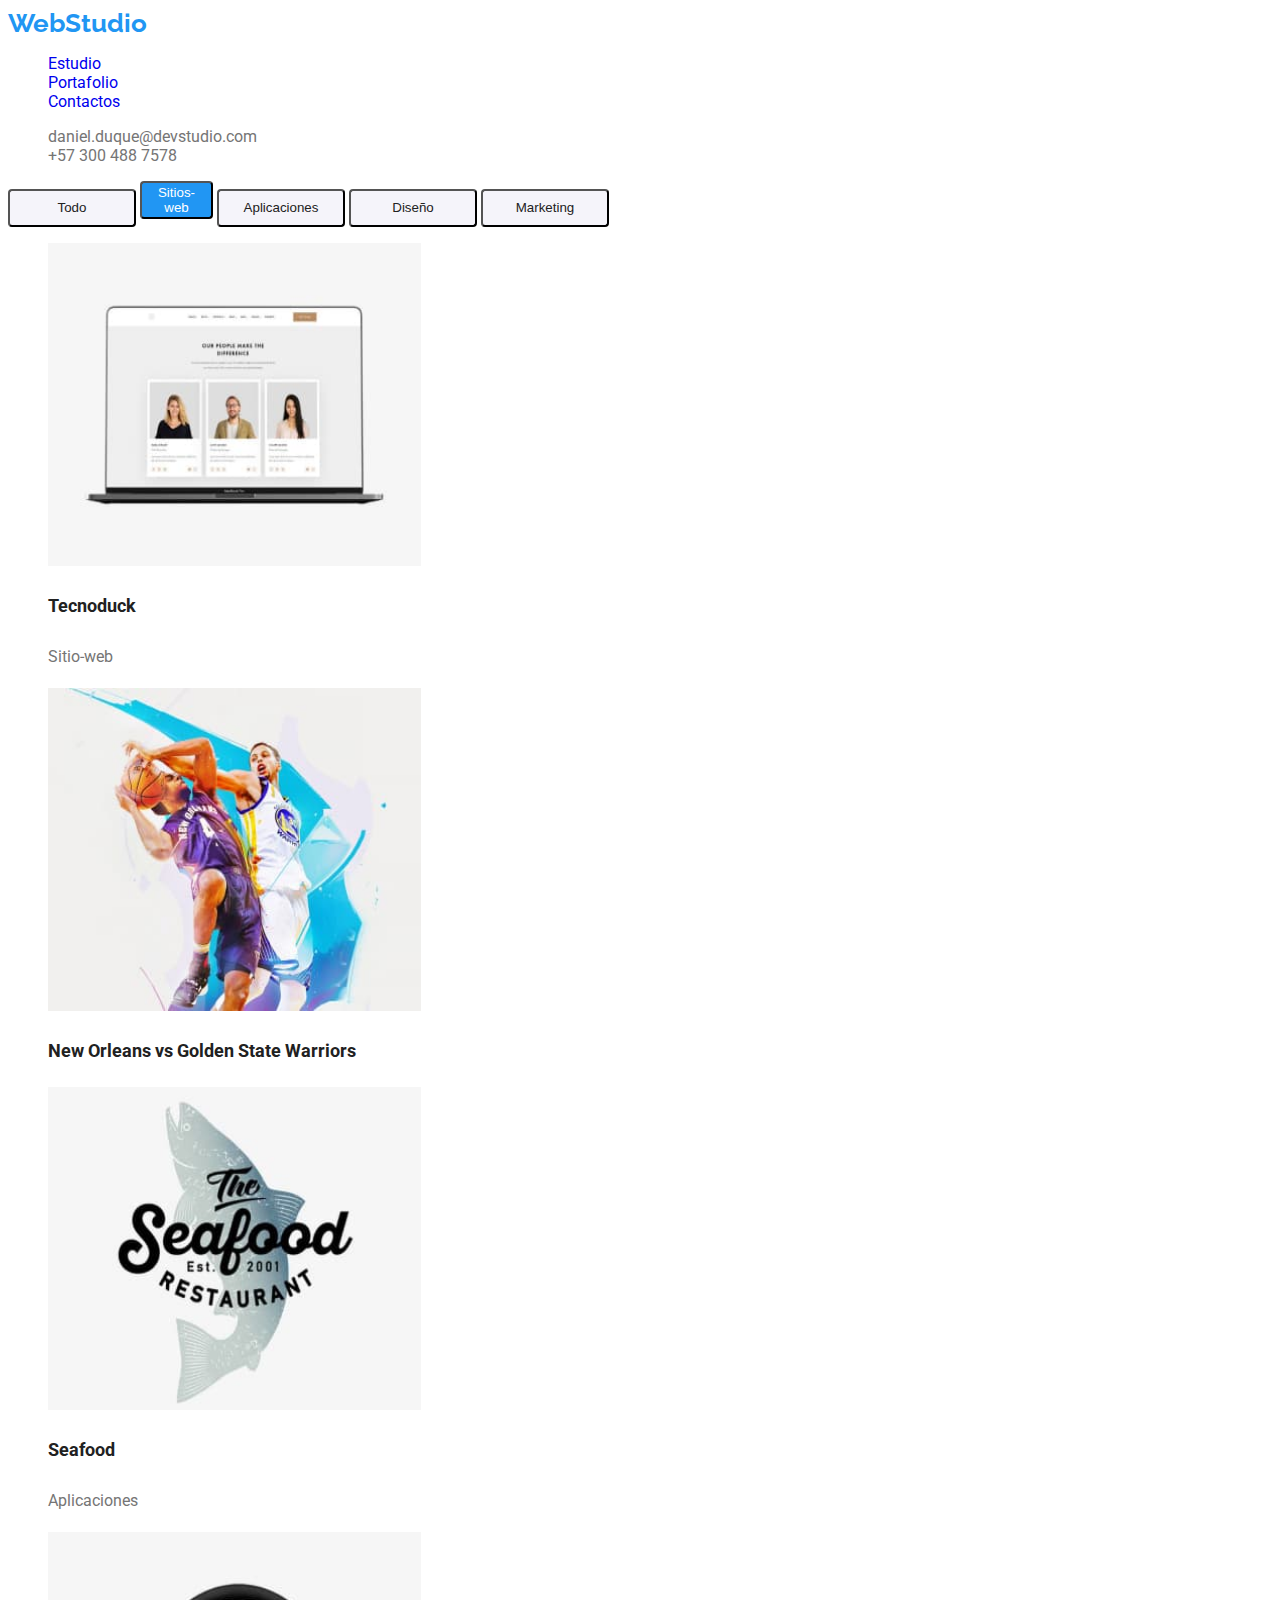
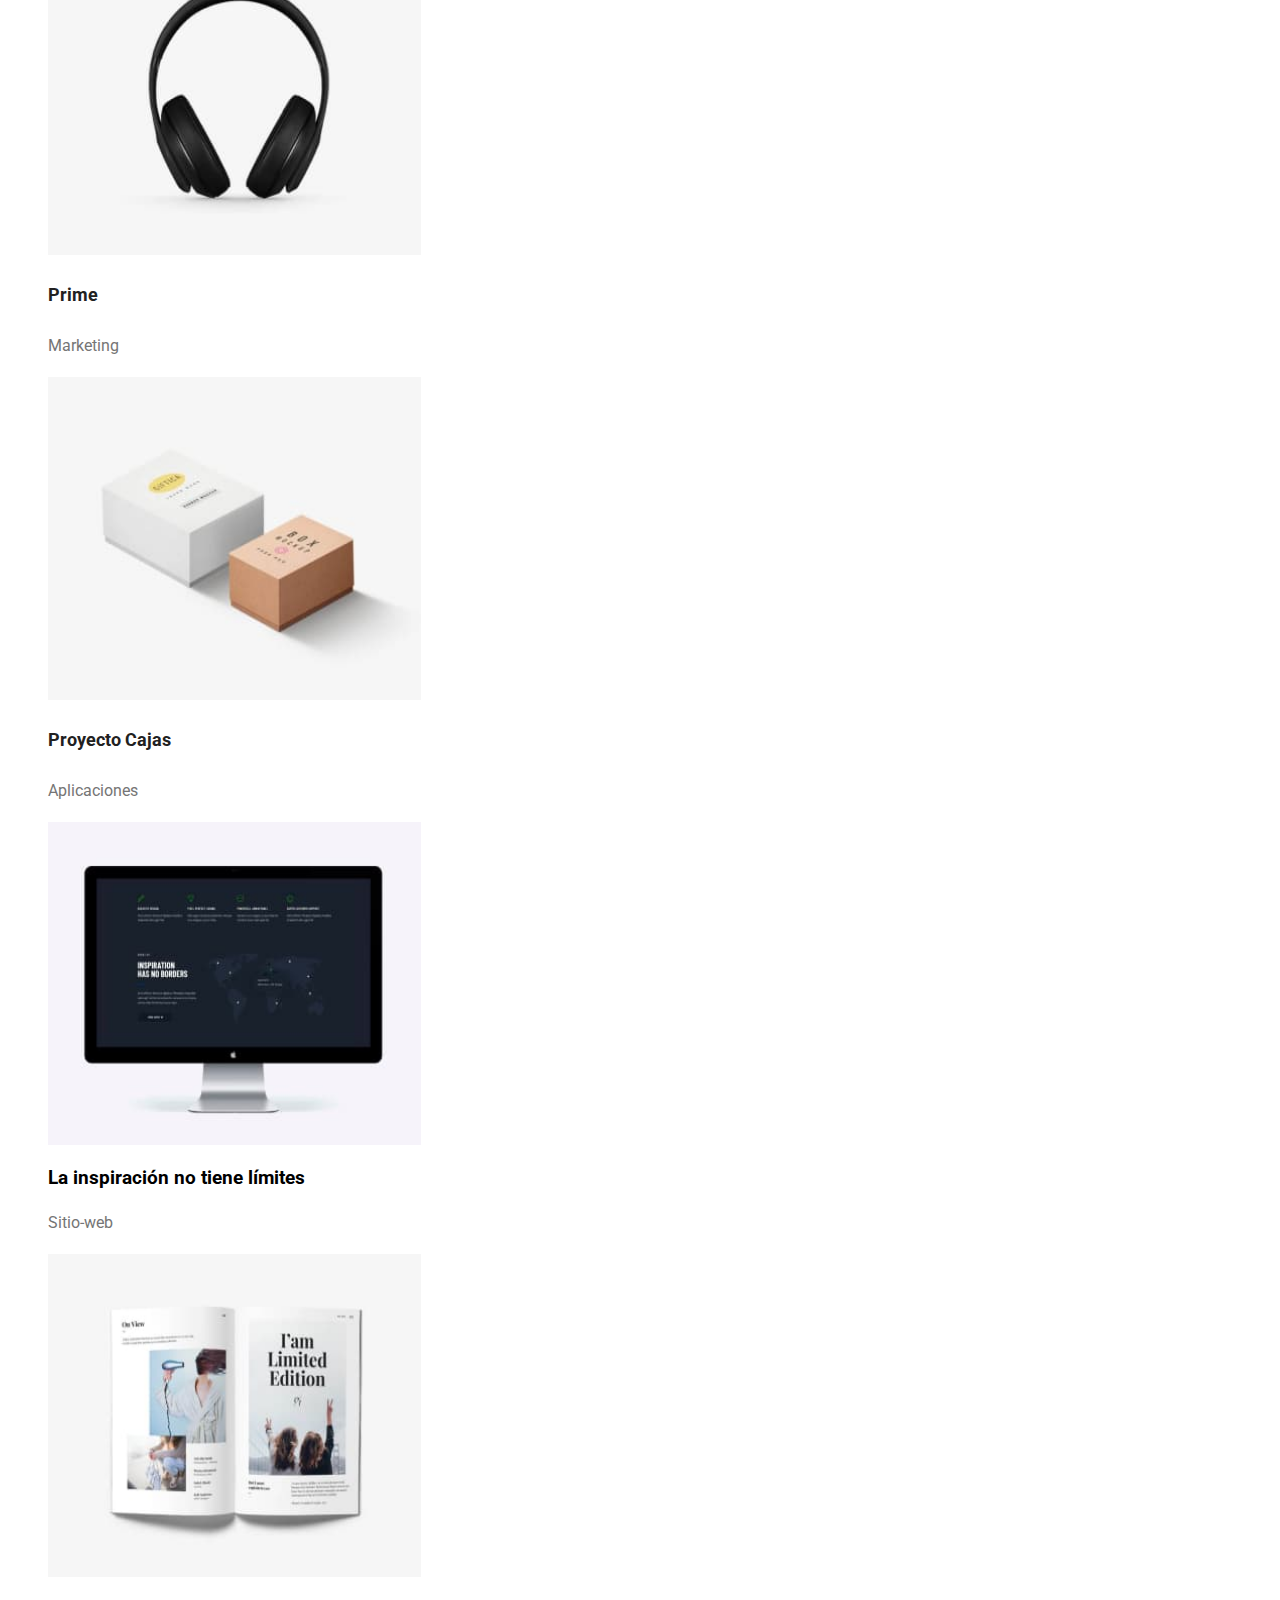
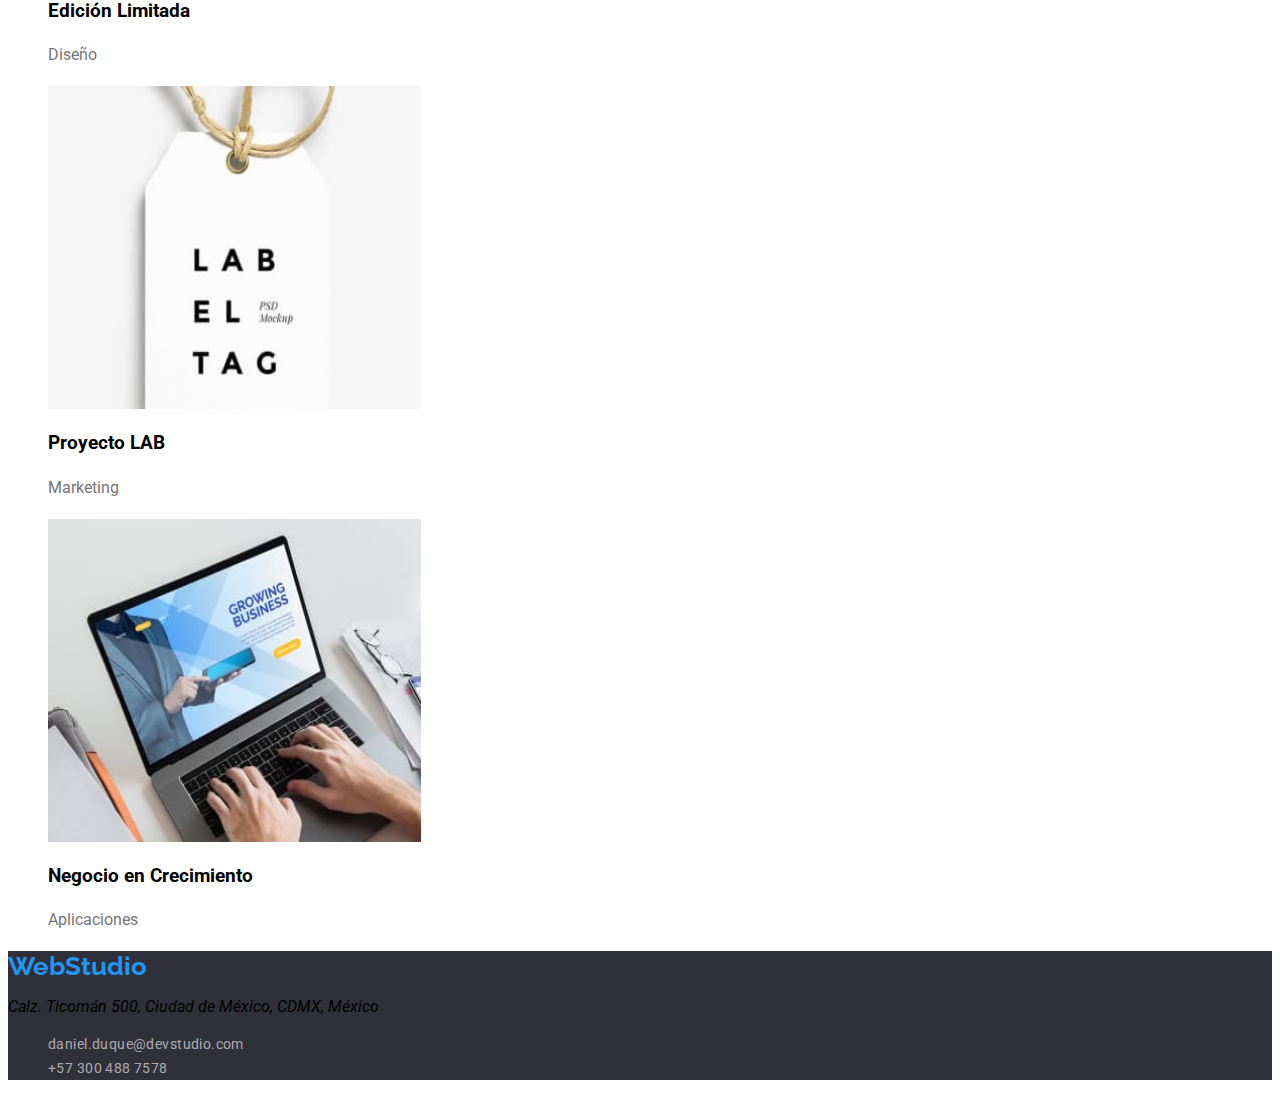
<file: portfolio.html>
<!DOCTYPE html>
<html lang="es">
  <head>
    <meta charset="utf-8">
    <meta name="viewport" content="width=device-width, initial-scale=1">
    <link href="https://fonts.googleapis.com/css2?family=Roboto:wght@400;500;700;900&display=swap" rel="stylesheet">
    <link href="https://fonts.googleapis.com/css2?family=Raleway:wght@700&display=swap" rel="stylesheet">
    <link rel="stylesheet" type="text/css" href="./CSS/styles.css">
    <title>Portafolio</title>
  </head>
  <body>
    <header>
        <nav>
          <a class="emblema" href="#">WebStudio</a>
            <ul>
              <li><a class="link" href="./index.html">Estudio</a></li>
              <li><a class="link" href="./portfolio.html">Portafolio</a></li>
              <li><a class="link" href="#">Contactos</a></li>
            </ul>
          </nav>
          <ul>
            <li><a href="mailto:info@devstudio.com" class="title-text4">daniel.duque@devstudio.com</a></li>
            <li><a href="tel:+525555296000"  class="title-text4">+57 300 488 7578</a></li>
          </ul>
    </header>
    <div>
      <button type="button" class="button">Todo</button>
      <button type="button" class="button1">Sitios-web</button>
      <button type="button" class="button">Aplicaciones</button>
      <button type="button" class="button">Diseño</button>
      <button type="button" class="button">Marketing</button>
    </div>
    <main>
      <ul>
        <li>
          <img
            src="images/imagen.jpg"
            alt="sample"
            width="373"
            height="323"
          >
          <h3 class="sub-pages">Tecnoduck</h3>
          <p class= "other">Sitio-web</p>
        </li>
        <li>
          <img
            src="images/imagen-1.jpg"
            alt="sample"
            width="373"
            height="323"
          >
          <h3 class="sub-pages">New Orleans vs Golden State Warriors</h3>
        </li>
        <li>
          <img
            src="images/imagen-2.jpg"
            alt="colorelect"
            width="373"
            height="323"
          >
          <h3 class="sub-pages">Seafood</h3>
          <p class= "other">Aplicaciones</p>
        </li>
        <li>
          <img
            src="images/imagen-3.jpg"
            alt="descripcion"
            width="373"
            height="323"
          >
          <h3 class="sub-pages"> Prime</h3>
          <p class= "other">Marketing</p>
        </li>
        <li>
          <img
            src="images/imagen-4.jpg"
            alt="descripcion"
            width="373"
            height="323"
          >
          <h3 class="sub-pages">Proyecto Cajas</h3>
          <p class= "other">Aplicaciones</p>
        </li>
        <li>
          <img
            src="images/imagen-5.jpg"
            alt="descripcion"
            width="373"
            height="323"
          >
          <h3 class="second-pages">La inspiración no tiene límites</h3>
          <p class= "other">Sitio-web</p>
        </li>
        <li>
          <img
            src="images/imagen-6.jpg"
            alt="descripcion"
            width="373"
            height="323"
          >
          <h3 class="second-pages">Edición Limitada</h3>
          <p class= "other">Diseño</p>
        </li>
        <li>
          <img
            src="images/imagen-7.jpg"
            alt="descripcion"
            width="373"
            height="323"
          >
          <h3 class="second-pages">Proyecto LAB</h3>
          <p class= "other">Marketing</p>
        </li>
        <li>
          <img
            src="images/imagen-8.jpg"
            alt="descripcion"
            width="373"
            height="323"
          >
          <h3 class="second-pages">Negocio en Crecimiento</h3>
          <p class= "other">Aplicaciones</p>
        </li>
      </ul>
    </main>

    <footer id="title-text">
      <a class="emblema" href="#">WebStudio</a>
        <address>
          <p>Calz. Ticomán 500, Ciudad de México, CDMX, México</p>
          <ul>
            <li>
              <a href="mailto:info@example.com" class="title-text" >daniel.duque@devstudio.com</a>
            </li>
            <li>
              <a href="tel:+525555296000" class="title-text" >+57 300 488 7578</a>
            </li>
          </ul>
        </address>
    </footer>
  </body>
</html>
</file>
<file: CSS/styles.css>
:root {
    --green-color:#148955;
    --white-color:#FFFFFF;
    --gray-color: #757575;
    --black-color:#212121;
    --blue-color: #2196F3;
    --main-color: #2F303A;
}

body {
    font-family: 'Roboto', 'Raleway', sans-serif;
    background: var(--white-color);

}

a{
    text-decoration: none;
  }
  
ul {
    list-style: none;
  }	

.title-text4{
    color:  var(--gray-color);
}

.title-text1:hover{
	color: var(--blue-color);
}

.title-text1:active{
	color: var(--green-color);
}

.emblema{
    color: var(--blue-color); 
    font-family: Raleway; 
    font-style: normal; 
    font-weight: 700; 
    font-size: 26px;
}

.link4{
	color: var(--black-color);
}

.link:hover{
	color: var(--blue-color);
}

.link:active{
	color: var(--green-color);
}
.button4 {
    font-family: 'Roboto';
    font-style: normal;
    font-weight: 700;
    font-size: 16px;
    line-height: 30px;
    width: 261px;
    height: 50px;
    display: flex;
    padding-left: 32px;
    padding-top: 10px;
    padding-right: 32px;
    padding-bottom: 10px;
    margin-top: 30px;
    cursor: pointer;
    
    background: var(--blue-color);
    color: var(--white-color);
    box-shadow: 0px 4px 4px rgba(0, 0, 0, 0.15);
    border-radius: 4px;
 }

.button1 {
    height: 38px;
    width: 73px;
    left: 495px;
    top: 186px;
    border-radius: 4px;
    cursor: pointer;

    background: var(--blue-color);
    color: var(--white-color);
 }

.button {
    height: 38px;
    width: 128px;
    border-radius: 4px;
    left: calc(50% - 128px/2 - 160px);
    top: calc(50% - 38px/2 - 735px);
    cursor: pointer;

    background: #F5F4FA;
    color: var(--black-color);
}

article {
 	background: var(--main-color);
}
.title-text{
    color: rgba(255, 255, 255, 0.6);
    font-family: 'Roboto';
    font-style: normal;
    font-weight: 400;
    font-size: 14px;
    line-height: 24px;
    letter-spacing: 0.03em;
    }

.title-text:hover{
    color: var(--blue-color);
}
.title-text:active{
    color: #148955;
}
    
footer {
         
    background: var(--main-color);
    }
    .other {
        font-style: normal;
        font-family: 'Roboto';
        font-weight: 400;
        font-size: 16px;
        line-height: 30px;
        color: var(--gray-color);
    }
    .sub-pages {
        font-style: normal;
        font-family: 'Roboto';
        font-weight: 700;
        font-size: 18px;
        line-height: 36px;
        color: var(--black-color);
    }
</file>
